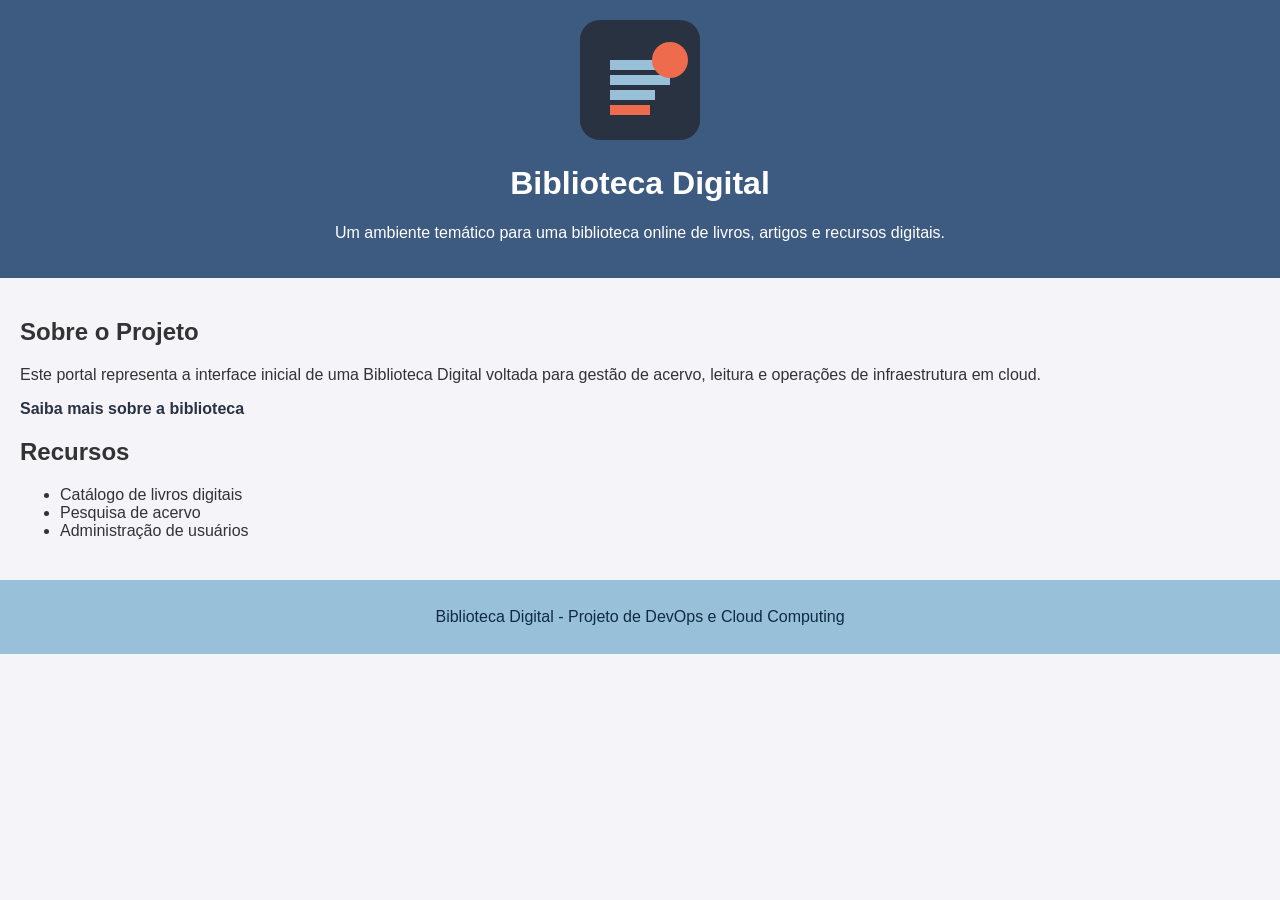
<file: source/index.html>
<!DOCTYPE html>
<html lang="pt-BR">
<head>
  <meta charset="UTF-8">
  <meta name="viewport" content="width=device-width, initial-scale=1.0">
  <title>Biblioteca Digital</title>
  <link rel="stylesheet" href="assets/style.css">
</head>
<body>
  <header>
    <img src="assets/logo.svg" alt="Biblioteca Digital">
    <h1>Biblioteca Digital</h1>
    <p>Um ambiente temático para uma biblioteca online de livros, artigos e recursos digitais.</p>
  </header>

  <main>
    <section>
      <h2>Sobre o Projeto</h2>
      <p>Este portal representa a interface inicial de uma Biblioteca Digital voltada para gestão de acervo, leitura e operações de infraestrutura em cloud.</p>
      <a href="sobre.html">Saiba mais sobre a biblioteca</a>
    </section>

    <section>
      <h2>Recursos</h2>
      <ul>
        <li>Catálogo de livros digitais</li>
        <li>Pesquisa de acervo</li>
        <li>Administração de usuários</li>
      </ul>
    </section>
  </main>

  <footer>
    <p>Biblioteca Digital - Projeto de DevOps e Cloud Computing</p>
  </footer>
</body>
</html>
</file>
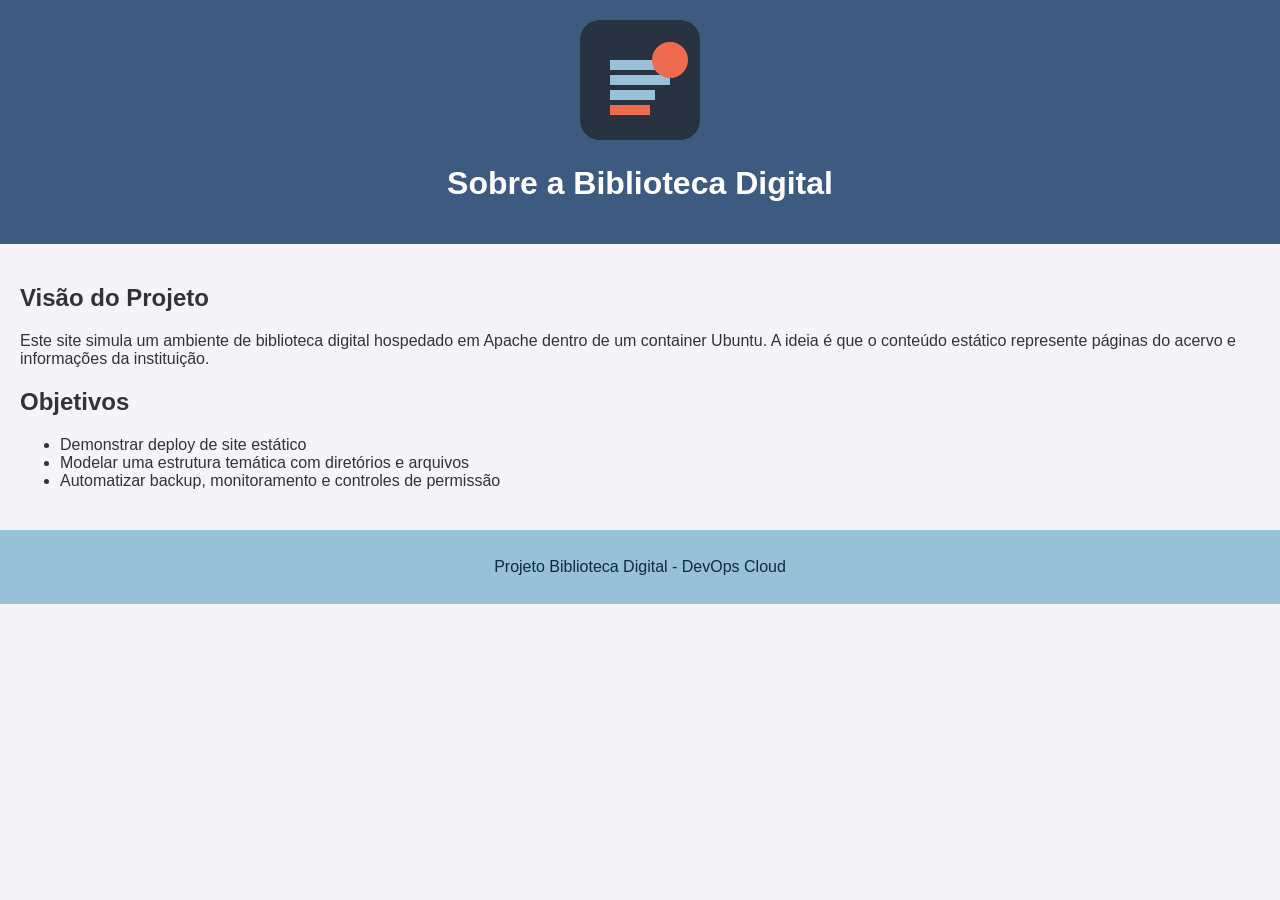
<file: source/sobre.html>
<!DOCTYPE html>
<html lang="pt-BR">
<head>
  <meta charset="UTF-8">
  <meta name="viewport" content="width=device-width, initial-scale=1.0">
  <title>Sobre a Biblioteca Digital</title>
  <link rel="stylesheet" href="assets/style.css">
</head>
<body>
  <header>
    <img src="assets/logo.svg" alt="Biblioteca Digital">
    <h1>Sobre a Biblioteca Digital</h1>
  </header>

  <main>
    <section>
      <h2>Visão do Projeto</h2>
      <p>Este site simula um ambiente de biblioteca digital hospedado em Apache dentro de um container Ubuntu. A ideia é que o conteúdo estático represente páginas do acervo e informações da instituição.</p>
    </section>

    <section>
      <h2>Objetivos</h2>
      <ul>
        <li>Demonstrar deploy de site estático</li>
        <li>Modelar uma estrutura temática com diretórios e arquivos</li>
        <li>Automatizar backup, monitoramento e controles de permissão</li>
      </ul>
    </section>
  </main>

  <footer>
    <p>Projeto Biblioteca Digital - DevOps Cloud</p>
  </footer>
</body>
</html>
</file>
<file: source/assets/style.css>
body {
  font-family: Arial, sans-serif;
  background-color: #f4f4f9;
  color: #333;
  margin: 0;
  padding: 0;
}
header {
  background-color: #3d5a80;
  color: #ffffff;
  padding: 20px;
  text-align: center;
}
main {
  padding: 20px;
}
section {
  margin-bottom: 20px;
}
a {
  color: #293241;
  text-decoration: none;
  font-weight: bold;
}
footer {
  background-color: #98c1d9;
  color: #102a43;
  padding: 12px;
  text-align: center;
}
img {
  max-width: 120px;
}
</file>
